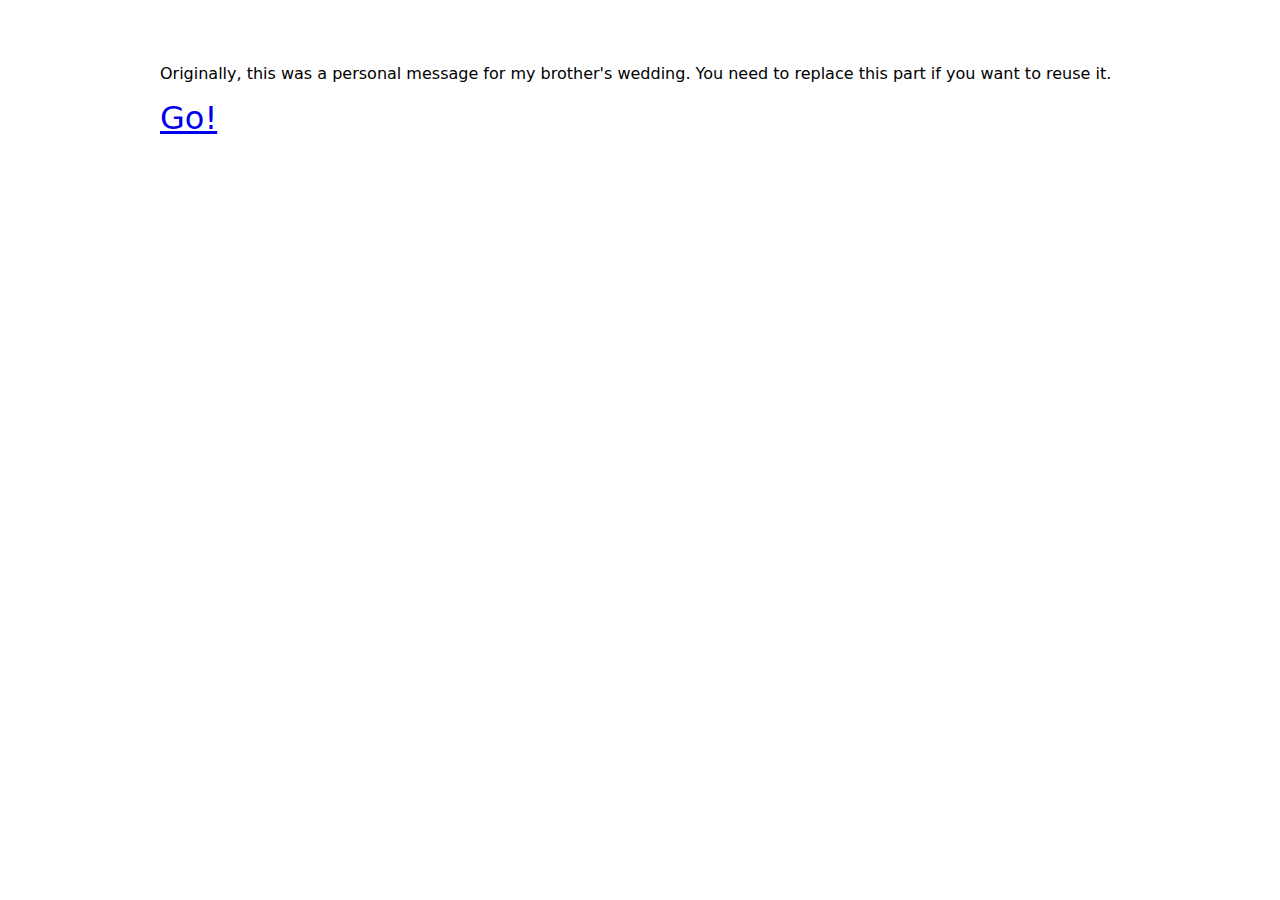
<file: wedding-gift/webserver/index.html>
<!DOCTYPE html PUBLIC "-//W3C//DTD XHTML 1.0 Transitional//EN" "http://www.w3.org/TR/xhtml1/DTD/xhtml1-transitional.dtd">
<html>
<head>
<title>Electronic guestbook</title>
<style>
    body, html {
            max-width: 60em;
            margin: 2em auto;
            font-family: system-ui, -apple-system, BlinkMacSystemFont, "Segoe UI", Roboto, Ubuntu, "Helvetica Neue", Oxygen, Cantarell, sans-serif;
    }
</style>
</head>
<body>
<p>Originally, this was a personal message for my brother's wedding. You need to replace this part if you want to reuse it.</p>
<a style="font-size: 200%" href="editor.html">Go!</a>
</body>
</html>
</file>
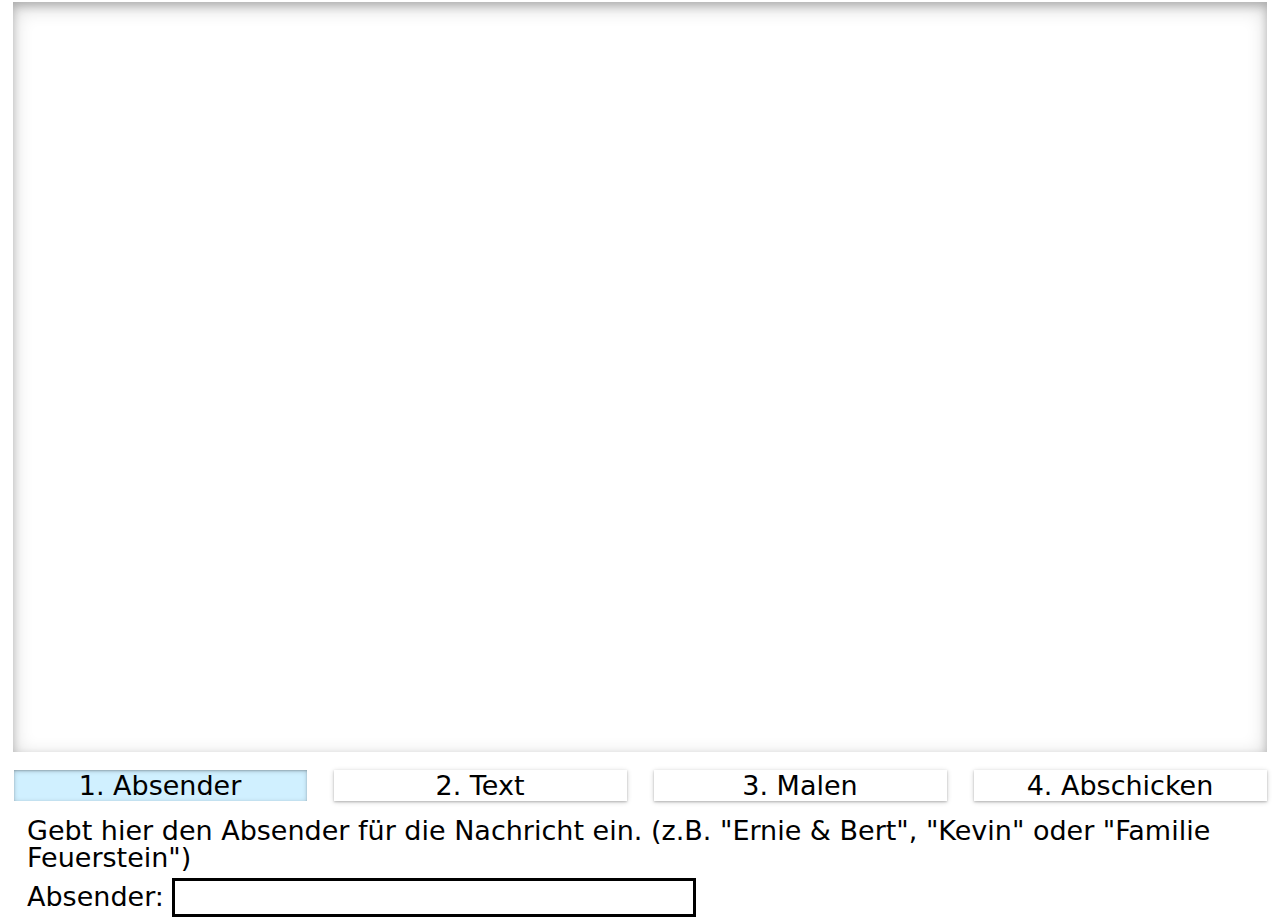
<file: wedding-gift/webserver/editor.html>
<html>
<head>
    <script src="include/atrament.min.js"></script>
    <meta name="viewport" content="width=806, user-scalable=no">
    <link rel="stylesheet" href="font/stylesheet.css"/>
    <link rel="stylesheet" href="include/style.css"/>
</head>
<body>
    <div id="workarea">
        <canvas id="cstart" width="800" height="480"></canvas>
        <canvas id="ctext" width="800" height="480"></canvas>
        <canvas id="cdraw" width="800" height="480"></canvas>
    </div>
    <ul id="tabs"><li id="tstart" onclick="switchTab('start')">1. Absender</li><li id="ttext" onclick="switchTab('text')">2. Text</li><li id="tdraw" onclick="switchTab('draw')">3. Malen</li><li id="tdone" onclick="switchTab('done')">4. Abschicken</li></ul>
    <div id="toolbar">
        <p class="grouped gstart">Gebt hier den Absender f&uuml;r die Nachricht ein. (z.B. &quot;Ernie &amp; Bert&quot;, &quot;Kevin&quot; oder &quot;Familie Feuerstein&quot;)</p>
        <p class="grouped gstart">Absender: <input id="author" size="30" onchange="updateAuthor()" oninput="updateAuthorTimeout()" /></p>

        <div class="grouped gtext" id="textinput">
            <textarea id="text" size="50" onchange="updateText()" oninput="updateTextTimeout()" onfocus="textTouched()" >Gebt hier eure Nachricht ein...</textarea>
            <select id="font" size="1" onchange="updateText()" oninput="updateTextTimeout()">
                <option value="caviar_dreamsregular" style="font-family: caviar_dreamsregular;">Caviar Dreams</option>
                <option value="dancing_script_otregular" style="font-family: dancing_script_otregular;">Dancing Script</option>
                <option value="josefin_sansregular" style="font-family: josefin_sansregular;">Josefin Sans</option>
                <option value="pacificoregular" style="font-family: pacificoregular;">Pacifico</option>
                <option value="qikki_regregular" style="font-family: qikki_regregular;">Qikki</option>
                <option value="serif" style="font-family: serif;">Serif (System)</option>
                <option value="sans-serif" style="font-family: sans-serif;">Sans Serif (System)</option>
                <option value="monospace" style="font-family: monospace;">Monospace (System)</option>
            </select>
            <p id="linewarning" style="display:none; color: #00a000;">Tipp: Deine Nachricht wird sehr klein angezeigt (siehe Vorschau oben). Der Text passt eventuell besser auf die Seite, wenn du noch Zeilenumbr&uuml;che einf&uuml;gst oder entfernst.</p>
        </div>

        <p class="grouped gdraw">Ihr k&ouml;nnt die Nachricht noch versch&ouml;nern, indem ihr einfach in dem Feld oben malt.</p>
        <button class="grouped gdraw" onclick="clearDrawing()">Zeichnung leeren</button>
        <button class="grouped gdraw" onclick="selectPen()">Zeichnen</button>
        <button class="grouped gdraw" onclick="selectEraser()">Radieren</button>

        <p class="grouped gdone"><b style="font-size: 200%;">Moooment.</b> Alles fertig? Bitte schaut nochmal auf die Vorschau oben. Alles richtig? Dann dr&uuml;ckt auf &quot;Abschicken&quot; und eure Nachricht wird in K&uuml;rze erscheinen:</p>
        <div class="grouped gdone" id="submitblock" style="text-align: center"><span style="font-size: 300%; font-weight: bold">&rightarrow;&nbsp;</span><button style="font-size: 150%" onclick="submit()">Abschicken.</button><span style="font-size: 300%; font-weight: bold">&nbsp;&leftarrow;</span></div>
        <p class="grouped gdone" id="lineerror" style="display:none; color: #a00000; font-weight: bold">Fehler: Dein Text wird an den R&auml;ndern abgeschnitten. Bitte k&uuml;rzen oder Zeilenumbr&uuml;che anpassen!</p>
        <p class="grouped gdone" id="authorerror" style="display:none; color: #a00000; font-weight: bold">Fehler: Es fehlt noch ein Absender!</p>

    </div>
    <script>
        let canvas = document.querySelector('#cdraw');
        let sketchpad = new Atrament(canvas, {width: 800, height: 480});

        var textUntouched = true;

        function switchTab(target) {
            var tabs = document.getElementById("tabs").children;
            for (var i = 0; i < tabs.length; i++) {
                tabs[i].classList.toggle("active", "t"+target == tabs[i].id); 
            }

            var el = document.getElementsByClassName("grouped");
            for (var i = 0; i < el.length; i++) {
                el[i].classList.toggle("hidden", !el[i].classList.contains("g"+target)); 
            }

            var el = document.getElementsByTagName("canvas");
            for (var i = 0; i < el.length; i++) {
                el[i].classList.toggle("disabled", "c"+target != el[i].id); 
            }

            updateAuthor();
            if (!textUntouched)
                updateText();
        }

        function clearDrawing() {
            sketchpad.clear();
        }

        function selectPen() {
            sketchpad.mode = "draw";
        }

        function selectEraser() {
            sketchpad.mode = "erase";
        }

        function updateAuthor() {
            var ctx = document.getElementById("cstart").getContext("2d");
            ctx.clearRect(0, 0, canvas.width, canvas.height);
            ctx.font = "30px josefin_sansregular";
            let text = document.getElementById("author").value;
            let size = ctx.measureText(text);
            ctx.fillText(text, 790 - size.width, 470);
        }

        var updateAuthorTO = false;
        function updateAuthorTimeout() {
            if (updateAuthorTO !== false) {
                clearTimeout(updateAuthorTO);
                updateAuthorTO = false;
            }
            updateAuthorTO = setTimeout(updateAuthor, 500);
        }

        function updateText() {
            var ctx = document.getElementById("ctext").getContext("2d");
            ctx.clearRect(0, 0, canvas.width, canvas.height);

            let text = document.getElementById("text").value;
            let font = document.getElementById("font").value;
            let lines = text.trim().split('\n');
            let n = lines.length;
            for (var i = 0; i < n; i++)
                lines[i] = lines[i].trim();

            var fontsize = 110;
            var w, h;
            while (fontsize > 30) {
                fontsize -= 10;
                h = fontsize * 1.25;
                w = 0;
                ctx.font = fontsize+"px " + font;
                for (var i = 0; i < n; i++) {
                    let size = ctx.measureText(lines[i]);
                    if (size.width > w)
                        w = size.width;
                }
                if (n*h < 400 && w < 720)
                  break;
            }
            if (w > 790 || n*h > 470) {
                document.getElementById("lineerror").style.display = "block";
                document.getElementById("authorerror").style.display = "none";
                document.getElementById("submitblock").style.display = "none";
            } else if (document.getElementById("author").value == "") {
                document.getElementById("lineerror").style.display = "none";
                document.getElementById("authorerror").style.display = "block";
                document.getElementById("submitblock").style.display = "none";
            } else {
                document.getElementById("lineerror").style.display = "none";
                document.getElementById("authorerror").style.display = "none";
                document.getElementById("submitblock").style.display = "block";
            }
            if (fontsize < 50)
                document.getElementById("linewarning").style.display = "block";
            else
                document.getElementById("linewarning").style.display = "none";

            ctx.font = fontsize+"px " + font;
            var y = (480 - n*h) / 2 + h*2/3;
            for (var i = 0; i < n; i++) {
                let size = ctx.measureText(lines[i]);
                ctx.fillText(lines[i], (790 - size.width)/2, y);
                y += h;
            }
            var data = document.getElementById("ctext").getContext('2d').getImageData(0, 0, 800, 480);
            let d = data.data;
            for (var y = 0; y < 480; y++) {
                for (var x = 0; x < 800; x++) {
                    let index = 4*(y * 800 + x);
                    if (d[index+3] > 127 && (d[index] < 127 && d[index+1] < 127 && d[index+2] < 127)) {
                        d[index] = 0;
                        d[index+1] = 0;
                        d[index+2] = 0;
                        d[index+3] = 255;
                    } else {
                        d[index] = 255;
                        d[index+1] = 255;
                        d[index+2] = 255;
                        d[index+3] = 0;
                    }
                }
            }
            document.getElementById("ctext").getContext('2d').putImageData(data, 0, 0);
        }

        var updateTextTO = false;
        function updateTextTimeout() {
            if (updateTextTO !== false) {
                clearTimeout(updateTextTO);
                updateTextTO = false;
            }
            updateTextTO = setTimeout(updateText, 500);
        }

        function textTouched() {
            if (textUntouched) {
                textUntouched = false;
                document.getElementById("text").value = "";
            }
        }

        function randomizeSelect(id) {
            var options = document.getElementById(id).children;
            let i = Math.floor(Math.random() * options.length);
            options[i].selected = true;
        }

        function submit() {
            var d1 = document.getElementById("cstart").getContext('2d').getImageData(0, 0, 800, 480).data;
            var d2 = document.getElementById("ctext").getContext('2d').getImageData(0, 0, 800, 480).data;
            var d3 = document.getElementById("cdraw").getContext('2d').getImageData(0, 0, 800, 480).data;

            var out = [];

            function isBlack(x, y) {
                let index = 4*(y * 800 + x) + 3;
                return d1[index] > 127 || d2[index] > 127 || d3[index] > 127;
            }

            var bi = 0;
            for (var y = 0; y < 480; y++) {
                //Repeated encoding
                var repeated = [];
                var white = true;
                var count = 0;
                for (var x = 0; x < 800; x++) {
                    let black = isBlack(x, y);
                    if (count == 255) {
                        repeated.push(count);
                        count = 0;
                    }
                    if (white && black) {
                        white = false;
                        repeated.push(count);
                        count = 0;
                    } else if (!white && !black) {
                        white = true;
                        repeated.push(count);
                        count = 0;
                    }
                    count++;
                }
                if (count > 0)
                    repeated.push(count);

                if (repeated.length > 100) {
                    out[bi] = 0;
                    bi++;

                    //Pixelmap encpding
                    for (var x = 0; x < 800; x+=8) {
                        var b = 0;
                        for (var i = 0; i < 8; i++) {
                            b = b << 1;
                            if (isBlack(x+i, y))
                                b = b | 0x01;
                        }
                        out[bi] = b;
                        bi++;
                    }
                } else {
                    out[bi] = repeated.length;
                    bi++;
                    for (var i = 0; i < repeated.length; i++) {
                        out[bi] = repeated[i];
                        bi++;
                    }
                }
            }

            var bytes = new Uint8Array(out);
            console.log(bytes);

            var xhr = new XMLHttpRequest;
            xhr.open("POST", "https://MYURL/submit.php", false);
            xhr.onload = function () {
                window.location.replace("https://MYURL/success.html");
            };
            xhr.send(bytes);
        }

        randomizeSelect("font");
        switchTab("start");
    </script>
</body>
</html>
</file>
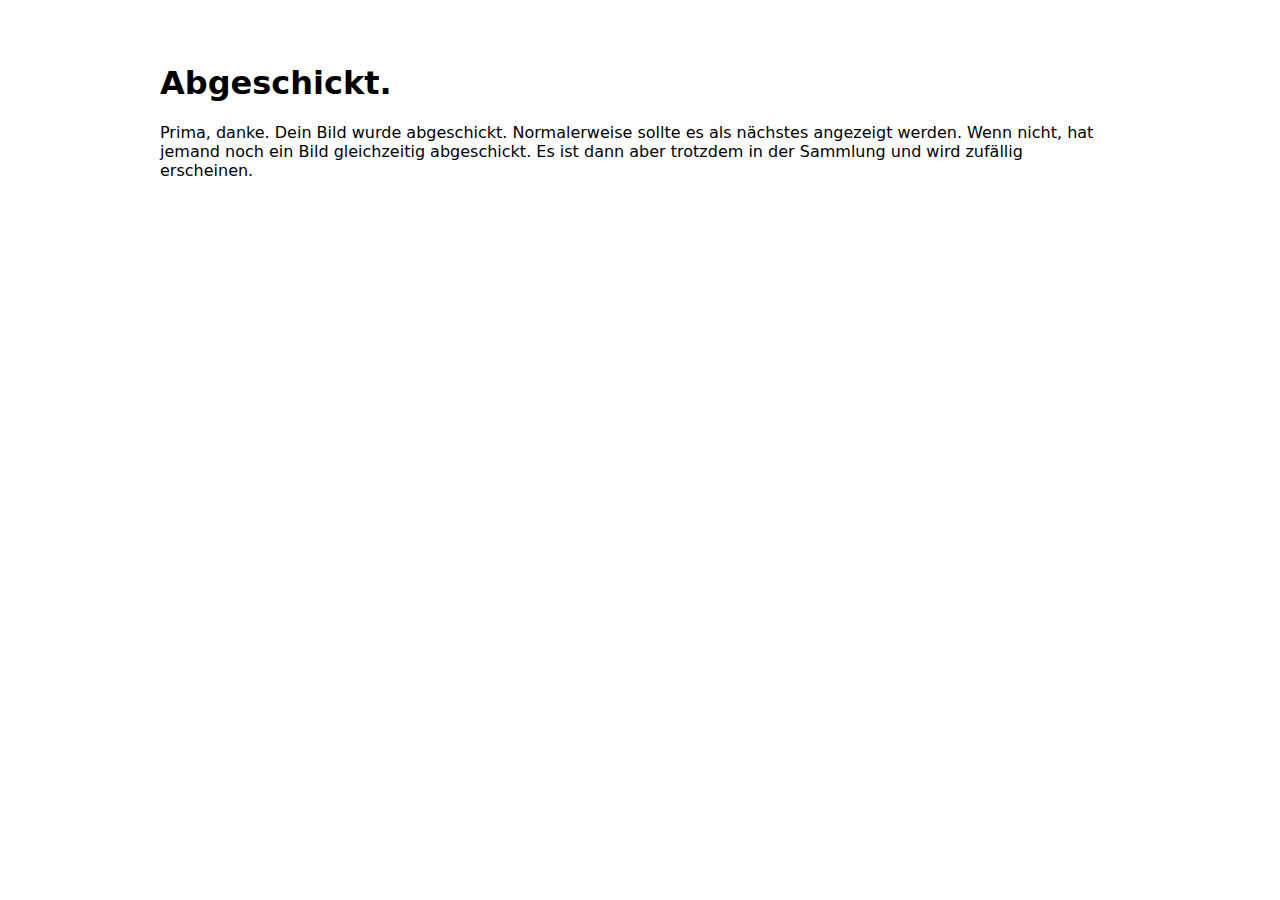
<file: wedding-gift/webserver/success.html>
<!DOCTYPE html PUBLIC "-//W3C//DTD XHTML 1.0 Transitional//EN" "http://www.w3.org/TR/xhtml1/DTD/xhtml1-transitional.dtd">
<html>
<head>
<title>Electronic guestbook</title>
<style>
    body, html {
            max-width: 60em;
            margin: 2em auto;
            font-family: system-ui, -apple-system, BlinkMacSystemFont, "Segoe UI", Roboto, Ubuntu, "Helvetica Neue", Oxygen, Cantarell, sans-serif;
    }
</style>
</head>
<body>
<h1>Abgeschickt.</h1>
<p>Prima, danke. Dein Bild wurde abgeschickt. Normalerweise sollte es als n&auml;chstes angezeigt werden. Wenn nicht, hat jemand noch ein Bild gleichzeitig abgeschickt. Es ist dann aber trotzdem in der Sammlung und wird zuf&auml;llig erscheinen.</p>
</body>
</html>
</file>
<file: wedding-gift/webserver/font/stylesheet.css>
/*! Generated by Font Squirrel (https://www.fontsquirrel.com) on August 5, 2020 */



@font-face {
    font-family: 'caviar_dreamsregular';
    src: url('caviardreams-webfont.woff2') format('woff2'),
         url('caviardreams-webfont.woff') format('woff');
    font-weight: normal;
    font-style: normal;

}




@font-face {
    font-family: 'dancing_script_otregular';
    src: url('dancingscript-regular-webfont.woff2') format('woff2'),
         url('dancingscript-regular-webfont.woff') format('woff');
    font-weight: normal;
    font-style: normal;

}




@font-face {
    font-family: 'josefin_sansregular';
    src: url('josefinsans-regular-webfont.woff2') format('woff2'),
         url('josefinsans-regular-webfont.woff') format('woff');
    font-weight: normal;
    font-style: normal;

}




@font-face {
    font-family: 'pacificoregular';
    src: url('pacifico-webfont.woff2') format('woff2'),
         url('pacifico-webfont.woff') format('woff');
    font-weight: normal;
    font-style: normal;

}




@font-face {
    font-family: 'qikki_regregular';
    src: url('qarmic_sans_abridged-webfont.woff2') format('woff2'),
         url('qarmic_sans_abridged-webfont.woff') format('woff');
    font-weight: normal;
    font-style: normal;

}
</file>
<file: wedding-gift/webserver/include/style.css>
body, html {
    width: 100vw;
    height: 100vh;
    margin: 0;
    padding: 0;
    font-family: system-ui, -apple-system, BlinkMacSystemFont, "Segoe UI", Roboto, Ubuntu, "Helvetica Neue", Oxygen, Cantarell, sans-serif;
    font-size: 3vmin;
}

p {
    line-height: 1;
    margin: 0.25em 0;
}

body {
    display: grid;
    grid-template-columns: 1fr;
    grid-template-rows: min(60vw, 84vh) 6vh 10vh;
}

#workarea {
    display: flex;
    align-items: center;
    justify-content: center;
    position: relative;
}

canvas {
    margin: 2px;
    position: absolute;
    top: 0;
    height: calc(min(60vw, 84vh) - 6px);
    width: calc(min(100vw, 140vh)  - 6px);
}

canvas:first-child {
    box-shadow: 0 4px 8px 0 rgba(0, 0, 0, 0.2) inset, 0 5px 20px 0 rgba(0, 0, 0, 0.19) inset;
}

canvas.disabled {
    pointer-events: none;
}

#tabs {
    display: grid;
    grid-template-columns: repeat(4, 1fr);
    grid-template-rows: auto;
    list-style: none;
    padding: 0;
    margin: 0;
}

#tabs li {
    display: flex;
    align-items: center;
    justify-content: center;
    margin: 0.5em;
    padding: 0;
    cursor: pointer;
    box-shadow: 0 1px 2px 0 rgba(0, 0, 0, 0.2), 0 1px 5px 0 rgba(0, 0, 0, 0.19);
}

#tabs li.active {
    background: #d0f0ff;
    box-shadow: 0 1px 2px 0 rgba(0, 0, 0, 0.2) inset, 0 1px 5px 0 rgba(0, 0, 0, 0.19) inset;
}

#toolbar {
    padding: 0 1em;
    line-height: 1;
}

.hidden {
    display: none !important
}

#textinput {
    display: grid;
    grid-template-columns: 1fr auto;
    grid-template-rows: 5em;
}

textarea {
    width: calc(100% - 1em);
    height: 100%;
}

input, select, button, textarea {
    font-size: 1em;
    border: 3px solid black;
}
</file>
